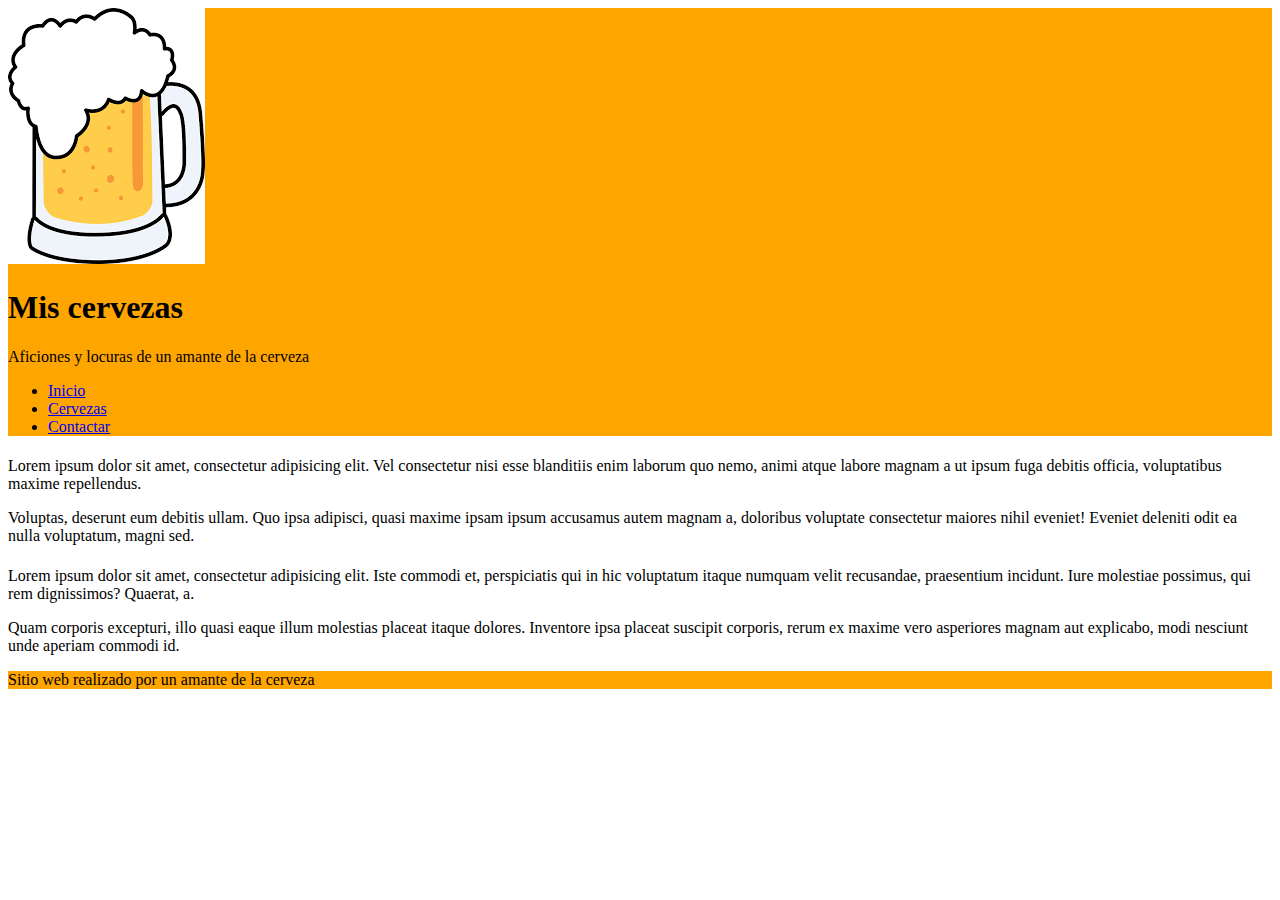
<file: cervezas.html>
<!DOCTYPE html>
<html lang="es">

<head>
  <meta charset="UTF-8">
  <title>Mis cervezas</title>
  <link rel="stylesheet" href="css/style.css">
</head>

<body>
  <header><img src="img/logo.png" alt="cerveza" class="logo">
    <h1 class="title">Mis cervezas</h1>
    <p class="subtitle">Aficiones y locuras de un amante de la cerveza</p>
    <nav>
      <ul class="menu">
        <li class="menuitem"><a href="index.html" class="menulink">Inicio</a></li>
        <li class="menuitem"><a href="cervezas.html" class="menulink">Cervezas</a></li>
        <li class="menuitem"><a href="contactar.html" class="menulink">Contactar</a></li>
      </ul>
    </nav>
  </header>
  <aside>
    <div>
      <h1 class="bannerTitle"></h1>
      <div class="bannerBody">
        <p>Lorem ipsum dolor sit amet, consectetur adipisicing elit. Vel consectetur nisi esse blanditiis enim laborum quo nemo, animi atque labore magnam a ut ipsum fuga debitis officia, voluptatibus maxime repellendus.</p>
        <p>Voluptas, deserunt eum debitis ullam. Quo ipsa adipisci, quasi maxime ipsam ipsum accusamus autem magnam a, doloribus voluptate consectetur maiores nihil eveniet! Eveniet deleniti odit ea nulla voluptatum, magni sed.</p>
      </div>
    </div>
    <div>
      <h1 class="bannerTitle"></h1>
      <div class="bannerBody">
        <p>Lorem ipsum dolor sit amet, consectetur adipisicing elit. Iste commodi et, perspiciatis qui in hic voluptatum itaque numquam velit recusandae, praesentium incidunt. Iure molestiae possimus, qui rem dignissimos? Quaerat, a.</p>
        <p>Quam corporis excepturi, illo quasi eaque illum molestias placeat itaque dolores. Inventore ipsa placeat suscipit corporis, rerum ex maxime vero asperiores magnam aut explicabo, modi nesciunt unde aperiam commodi id.</p>
      </div>
    </div>
  </aside>
  <main>
    
  </main>
  <footer>
    <p class="copyright">Sitio web realizado por un amante de la cerveza</p>
  </footer>
</body>

</html>
</file>
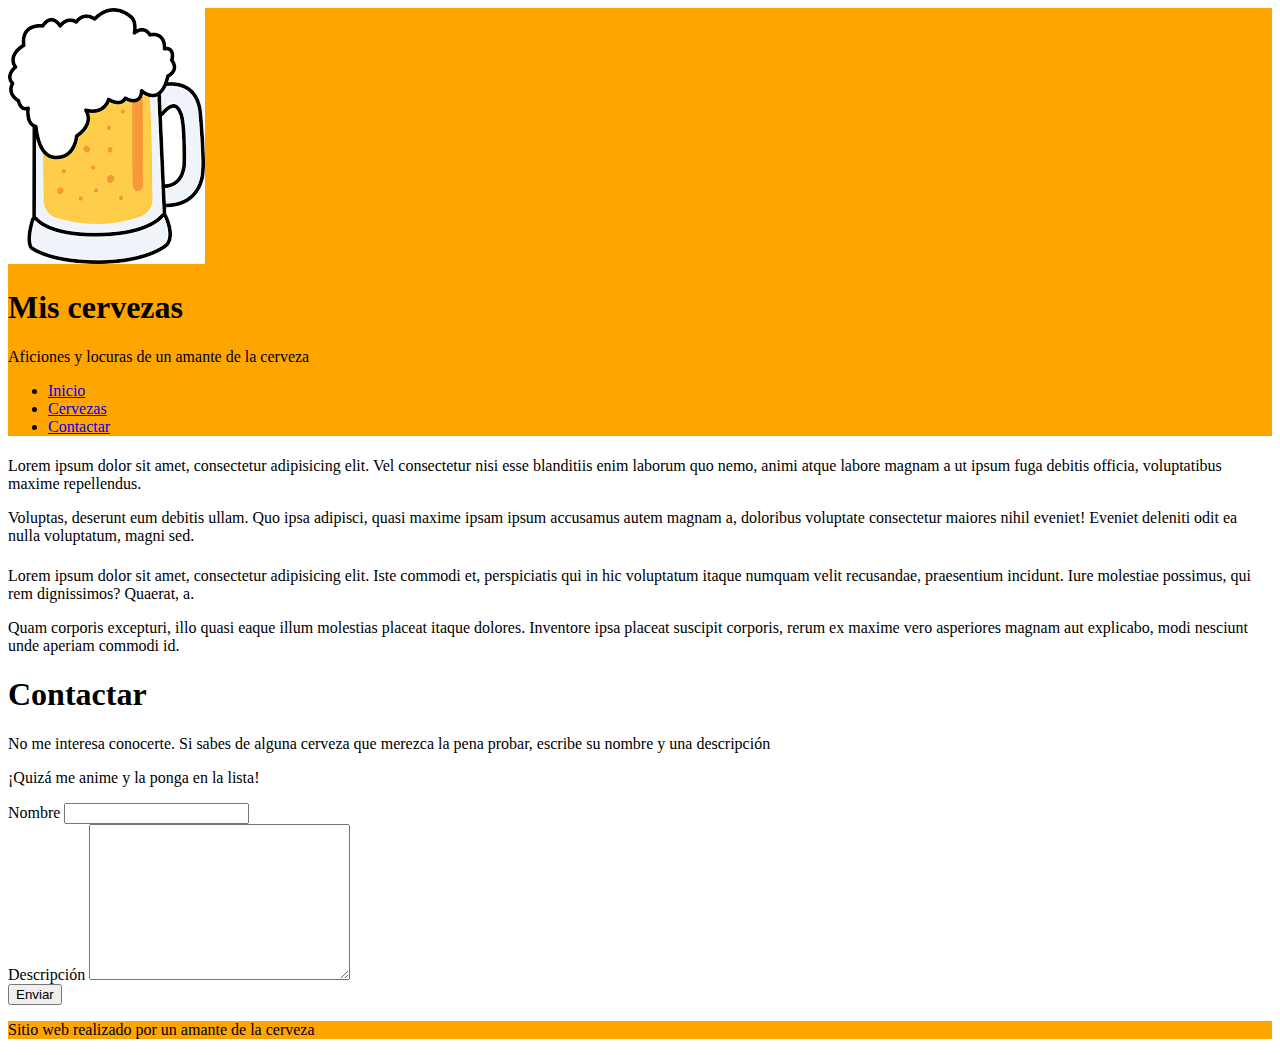
<file: contactar.html>
<!DOCTYPE html>
<html lang="es">

<head>
  <meta charset="UTF-8">
  <title>Mis cervezas</title>
  <link rel="stylesheet" href="css/style.css">
</head>

<body>
  <header><img src="img/logo.png" alt="cerveza" class="logo">
    <h1 class="title">Mis cervezas</h1>
    <p class="subtitle">Aficiones y locuras de un amante de la cerveza</p>
    <nav>
      <ul class="menu">
        <li class="menuitem"><a href="index.html" class="menulink">Inicio</a></li>
        <li class="menuitem"><a href="cervezas.html" class="menulink">Cervezas</a></li>
        <li class="menuitem"><a href="contactar.html" class="menulink">Contactar</a></li>
      </ul>
    </nav>
  </header>
  <aside>
    <div>
      <h1 class="bannerTitle"></h1>
      <div class="bannerBody">
        <p>Lorem ipsum dolor sit amet, consectetur adipisicing elit. Vel consectetur nisi esse blanditiis enim laborum quo nemo, animi atque labore magnam a ut ipsum fuga debitis officia, voluptatibus maxime repellendus.</p>
        <p>Voluptas, deserunt eum debitis ullam. Quo ipsa adipisci, quasi maxime ipsam ipsum accusamus autem magnam a, doloribus voluptate consectetur maiores nihil eveniet! Eveniet deleniti odit ea nulla voluptatum, magni sed.</p>
      </div>
    </div>
    <div>
      <h1 class="bannerTitle"></h1>
      <div class="bannerBody">
        <p>Lorem ipsum dolor sit amet, consectetur adipisicing elit. Iste commodi et, perspiciatis qui in hic voluptatum itaque numquam velit recusandae, praesentium incidunt. Iure molestiae possimus, qui rem dignissimos? Quaerat, a.</p>
        <p>Quam corporis excepturi, illo quasi eaque illum molestias placeat itaque dolores. Inventore ipsa placeat suscipit corporis, rerum ex maxime vero asperiores magnam aut explicabo, modi nesciunt unde aperiam commodi id.</p>
      </div>
    </div>
  </aside>
  <main><h1>Contactar</h1>
    <p>No me interesa conocerte. Si sabes de alguna cerveza que merezca la pena probar, escribe su nombre y una descripción</p>
    <p>¡Quizá me anime y la ponga en la lista!</p>
    <form action="contactar.php">
      <div>
        <label for="cerveza">Nombre</label>
        <input type="text" name="cerveza" id="cerveza">
      </div>
      <div>
        <label>Descripción</label>
        <textarea name="desc" id="desc" cols="30" rows="10"></textarea>
      </div>
      <div>
        <input type="submit" value="Enviar">
      </div>
    </form>
    </main>
  <footer>
    <p class="copyright">Sitio web realizado por un amante de la cerveza</p>
  </footer>
</body>

</html>
</file>
<file: css/style.css>
header,
footer {
  background-color: orange;
}
</file>
